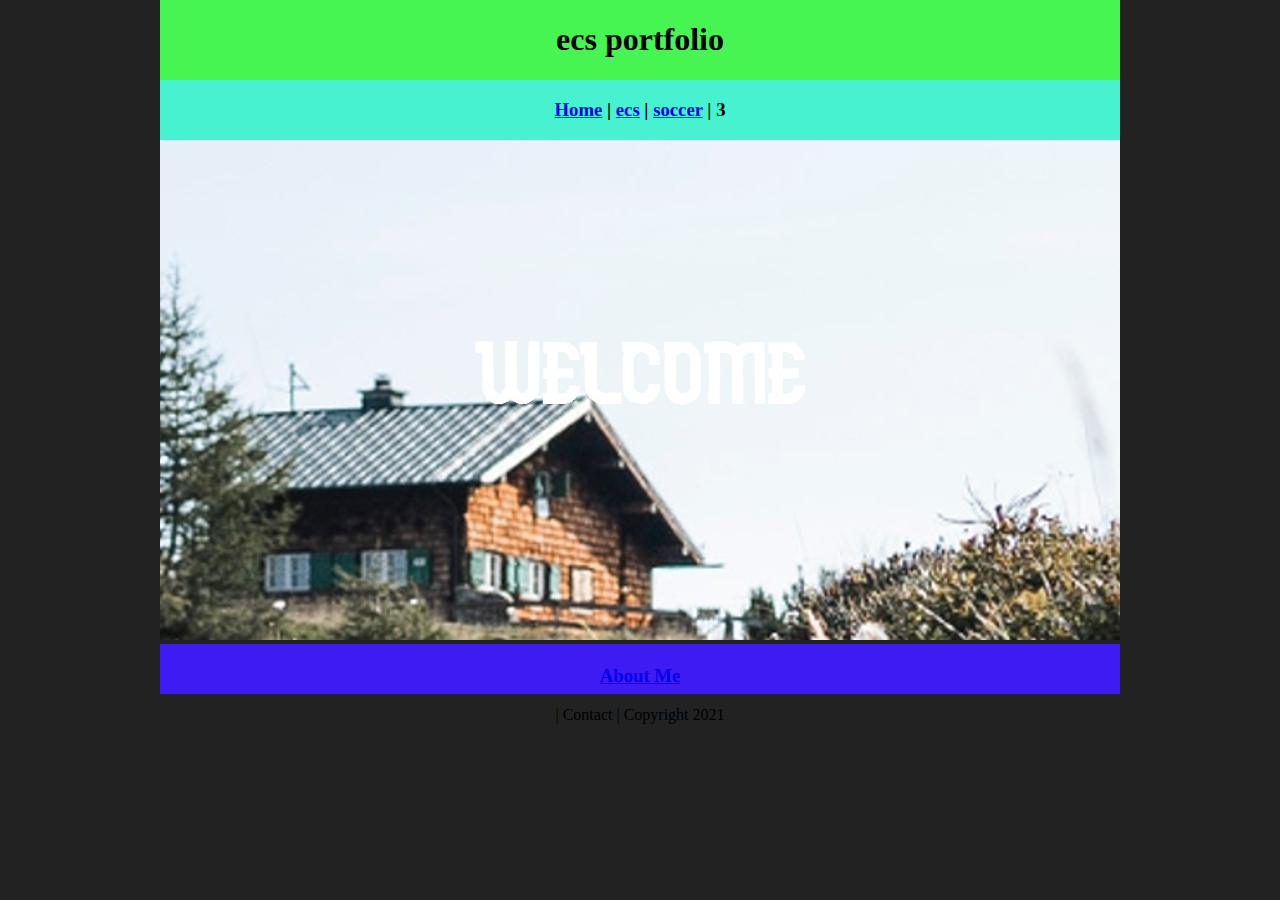
<file: index.html>
<!DOCTYPE html>
<html class="homePage">
<head>
	<!-- This is a comment! Text here will be ignored by the browser. -->
	<meta charset="UTF-8">
	<title>My Portfolio</title>
	<link href="myCSS.css" rel="stylesheet" type="text/css">
</head>
<body>
<div class="container">
  <div class="header">
  	<h1>ecs portfolio</h1>
  </div>
  <div class="nav">
    <h3><a href="index.html">Home</a> | <a href="ecs/index.html">ecs</a> | <a href="interest/index.html">soccer</a> | 3</h3>
  </div>
	<div class="content"><img src="images/welcome.jpg" alt="Welcome" width="960" height="500">
  <div class="footer">
     <h4> <h3><a href="About Me/index.html">About Me</a></h3> | Contact | Copyright 2021</h4>
  </div>
</div>
</body>
</html>
</file>
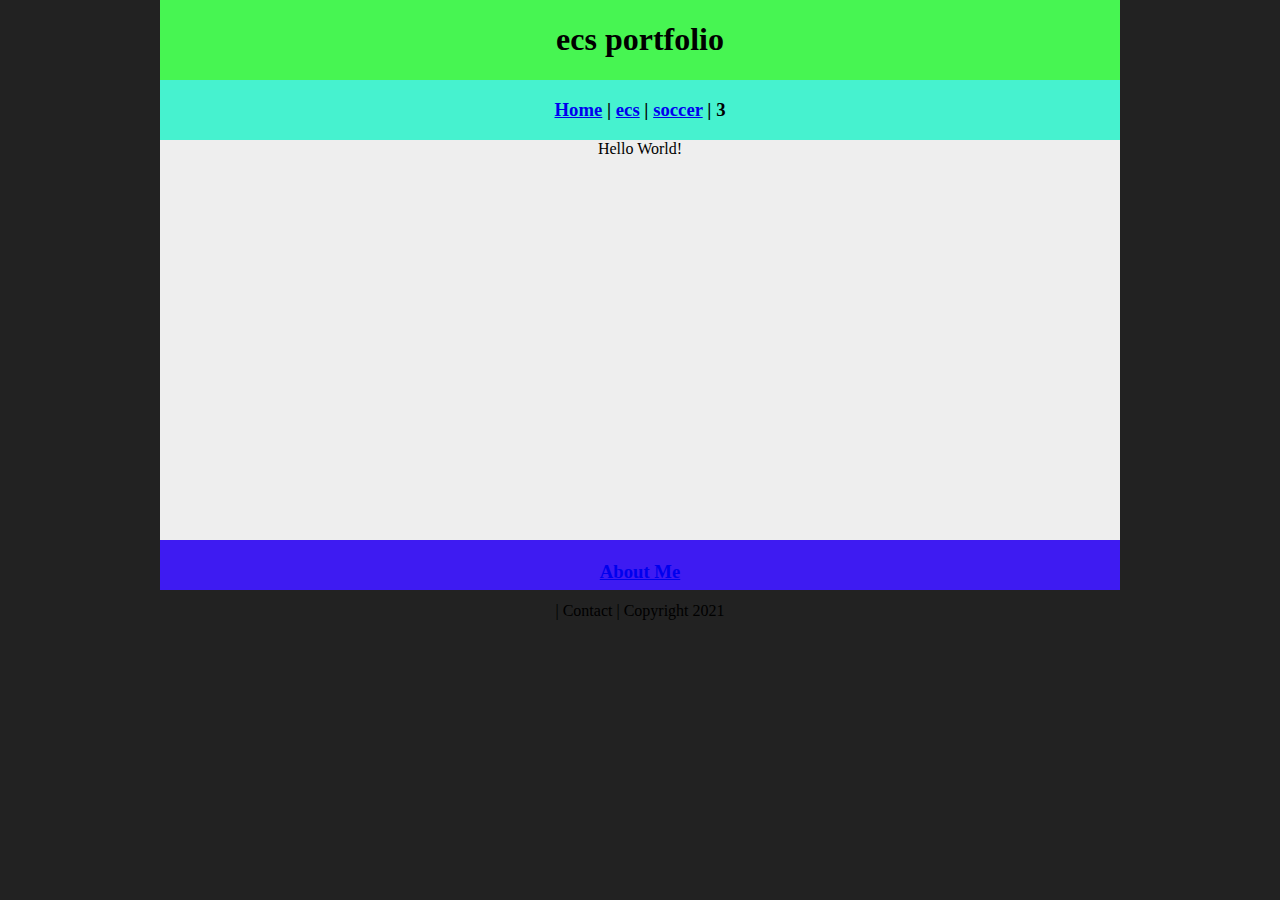
<file: aboutme.html>
<!DOCTYPE html>
<html class="homePage">
<head>
	<!-- This is a comment! Text here will be ignored by the browser. -->
	<meta charset="UTF-8">
	<title>My Portfolio</title>
	<link href="myCSS.css" rel="stylesheet" type="text/css">
</head>
<body>
<div class="container">
  <div class="header">
  	<h1>ecs portfolio</h1>
  </div>
  <div class="nav">
    <h3><a href="index.html">Home</a> | <a href="ecs/index.html">ecs</a> | <a href="interest/index.html">soccer</a> | 3</h3>
  </div>
  <div class="content">Hello World!</div>
  <div class="footer">
	  <h4> <h3><a href="About Me/index.html">About Me</a></h3> | Contact | Copyright 2021</h4>
  </div>
</div>
</body>
</html>
</file>
<file: myCSS.css>
@charset "UTF-8";
/* This is a comment! Text here will be ignored by the browser. */
body {
	margin: 0 auto;
}
.homePage {
	background: #222222;
}
.container {
	width: 960px;
	margin: 0 auto;
}
.header {
	background: #47F552;
	text-align: center;
	margin: 0px;
	padding: 5;
	float: left;
	width: 100%;
	height: 80px;
	
}
.nav {
	background: #46F2CF;
	margin: 0px;
	padding: 5;
	float: left;
	width: 100%;
	height: 60px;
	text-align: center;
}
.content {
	background: #EEEEEE;
	margin: 0px;
	float: left;
	width: 100%;
	height: 400px;
	text-align: center;
}
.footer {
	background: #3E1BF2;
	margin: 0px;
	float: left;
	width: 100%;
	height: 50px;
	text-align: center;
}
</file>
